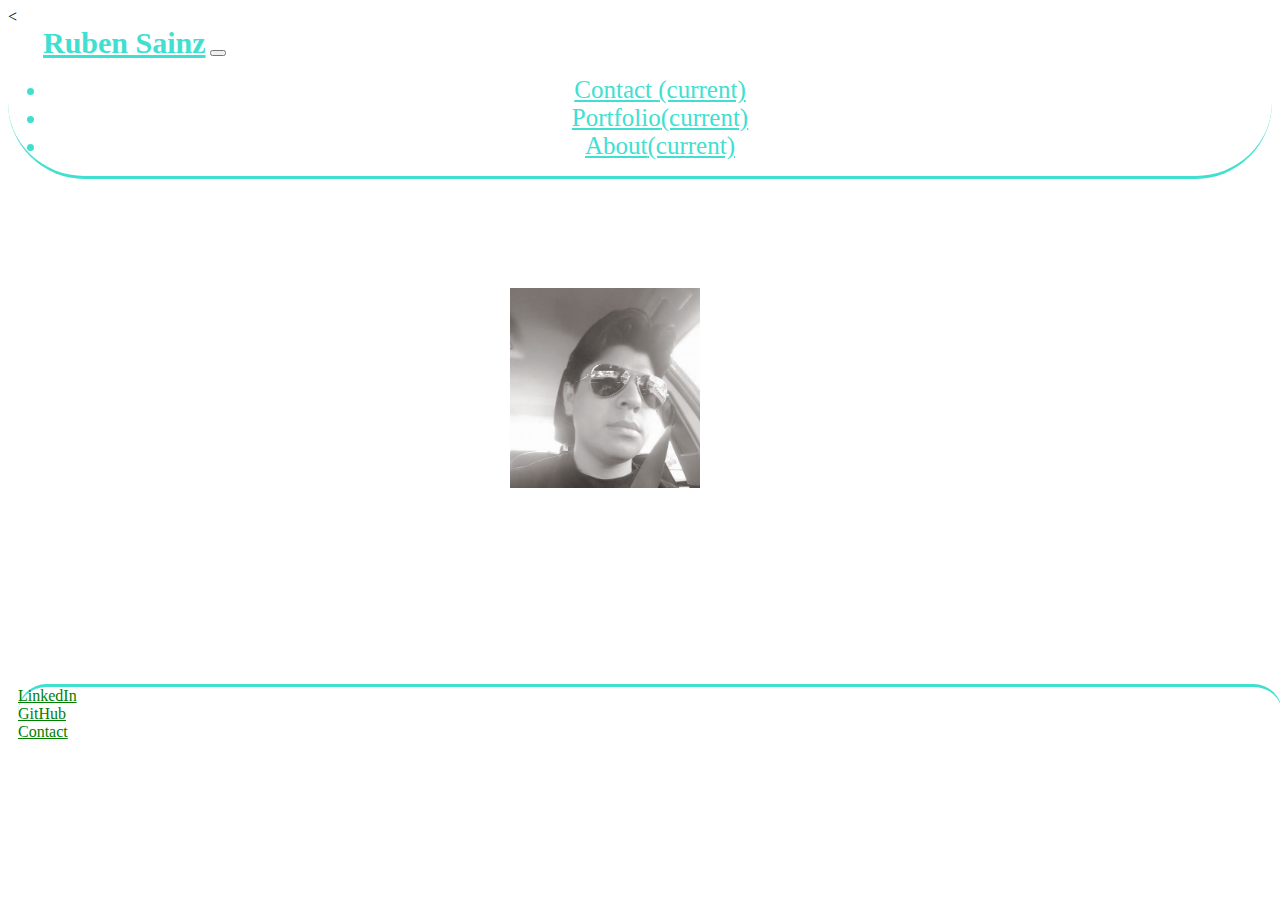
<file: index.html>
<!DOCTYPE html>
<html lang="en">
<head>

    <meta charset="UTF-8">
    <meta name="viewport" content="width=device-width, initial-scale=1.0">
    <link rel="stylesheet" href="https://cdn.jsdelivr.net/npm/bootstrap@4.5.3/dist/css/bootstrap.min.css" 
    integrity="sha384-TX8t27EcRE3e/ihU7zmQxVncDAy5uIKz4rEkgIXeMed4M0jlfIDPvg6uqKI2xXr2" crossorigin="anonymous">
    <link rel="icon" style="image/jpg" href="./assets/images/favicon.PNG">
    <link rel="stylesheet" href="style.css">
    <title>Ruben Sainz Bio</title>

</head>
<body>

  <div class = "background">
    
  </div>
  <!-- navigation bar -->
  <<nav class=" navigation-Bar navbar navbar-expand-lg navbar-light ">

    <!-- navigation bar header title -->
    <a class="navbar-brand " href="./index.html">Ruben Sainz</a>

    <!-- navigation bar hamburger button -->
    <button class="navbar-toggler" type="button" data-toggle="collapse" 
      data-target="#navbarSupportedContent" aria-controls="navbarSupportedContent" aria-expanded="false" aria-label="Toggle navigation">
      <span class="navbar-toggler-icon"></span>
    </button>
  
    <!-- navigation bar links section -->
    <section class="collapse navbar-collapse" id="navbarSupportedContent">

      <!-- navigation links -->
      <ul class="navbar-nav ml-auto">
        <li class="nav-item active">
            <a class="navLink" href="./contact.html">Contact <span class="sr-only">(current)</span></a>
        </li>
        <li class="nav-item active">
            <a class="navLink" href="./portfolio.html">Portfolio<span class="sr-only">(current)</span></a>
        </li>
        <li class="nav-item dropdown active">
            <a class="navLink" href="./index.html">About<span class="sr-only">(current)</span></a>
        </li>
      </ul>
    </section>
 
  </nav> 

  

    <!-- header row for about me title  -->
    <header class="row row-cols-2"> 
      <!-- Section for title -->
      <section class="col about-me">About Me</section>            
    </header>

    <!-- section row for content about me and photo  -->
    <section class="row row-cols-2">

      <section class="card mb-3 aboutMeCard" style="max-width: 540px;">
        
         <section class="row no-gutters">

           <!-- figure contains about me photos -->
            

            <!-- section contains article with description about me -->
            <section class="col-md-8">
              <figure class="col-md-4">
                <img src="./assets/images/self.jpg" class="card-img cardImage" alt="Self-image">
            </figure>

                <article class="card-body">
                              <p class="card-text">My name is Ruben. I am currently studying web development because I have had a interest in technology, computers, and the cyber space. In today's modern age in society, it is imperative to at least have an understanding about programing in order to keep up with the fast-changing world. Learning how to build websites will open the door to other opportunities that have not explored, therefore, I am very excited to become a web developer and put my skills to work.</p>

                              <p class="card-text">Some of my hobbies include: workingout, dancing, reading,  learning, spending time with friends and family, cooking, and watching movies.</p>

                </article>
            </section>

          </section>

      </section>
                                      
    </section>
 
      <!-- Javascript links for boot strap responsiveness -->
       <script src="https://code.jquery.com/jquery-3.5.1.slim.min.js" integrity="sha384-DfXdz2htPH0lsSSs5nCTpuj/zy4C+OGpamoFVy38MVBnE+IbbVYUew+OrCXaRkfj" crossorigin="anonymous"></script>
      <script src="https://cdn.jsdelivr.net/npm/bootstrap@4.5.3/dist/js/bootstrap.bundle.min.js"  integrity="sha384-ho+j7jyWK8fNQe+A12Hb8AhRq26LrZ/JpcUGGOn+Y7RsweNrtN/tE3MoK7ZeZDyx" crossorigin="anonymous"></script>
      <footer class = footer-section>
        <div class = "row text-center footer">
            <div class = "col-md-2">
              <a class = " download-link" href="https://www.linkedin.com/in/ruben-s-906bb68b/" download="newfilename">LinkedIn</a>
            </div>
            <div class = "col-md-2">
              <a class = " download-link" href="https://github.com/rsainzlinarez" download="newfilename">GitHub</a>
            </div>
            <div class = "col-md-2">
              <a class = " download-link" href="./contact.html" download="newfilename">Contact</a>
          </div>
          
      </footer>
</body>

</html>
</file>
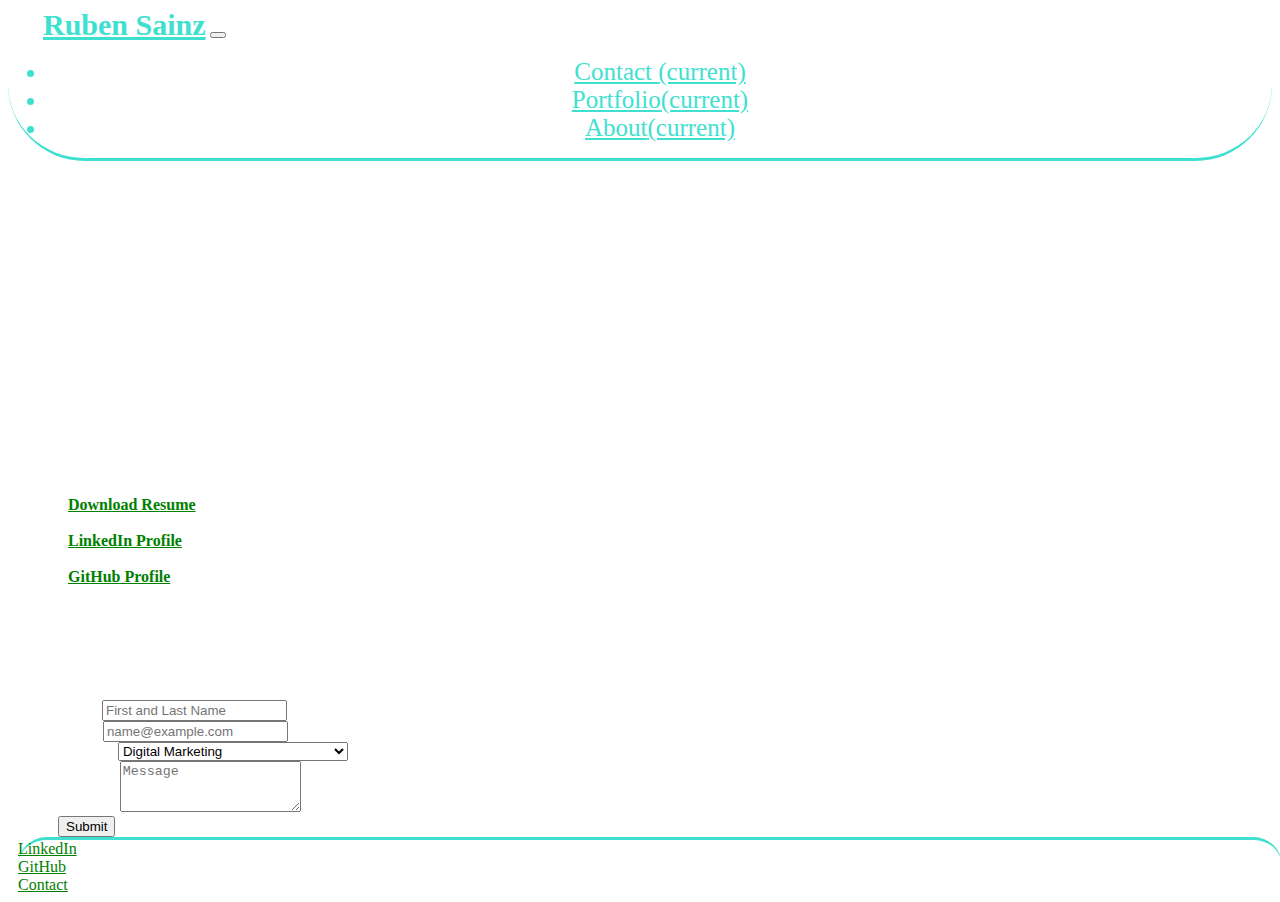
<file: contact.html>
<!DOCTYPE html>
<html lang="en">
<head>

    <meta charset="UTF-8">
    <meta name="viewport" content="width=device-width, initial-scale=1.0">
    <link rel="stylesheet" href="https://cdn.jsdelivr.net/npm/bootstrap@4.5.3/dist/css/bootstrap.min.css" 
    integrity="sha384-TX8t27EcRE3e/ihU7zmQxVncDAy5uIKz4rEkgIXeMed4M0jlfIDPvg6uqKI2xXr2" crossorigin="anonymous">
    <link rel="icon" style="image/jpg" href="./assets/images/favicon.PNG">
    <link rel="stylesheet" href="style.css">
    <title>Ruben Sainz Contact</title>

</head>
<body>
  <!-- ------------------------------------Navigation Bar Section--------------------------------------------------- -->
  <!-- Navigation Bar -->
  <nav class=" navigation-Bar navbar navbar-expand-lg navbar-light ">

    <!-- navigation bar header title -->
    <a class="navbar-brand " href="./index.html">Ruben Sainz</a>

    <!-- navigation bar hamburger button -->
    <button class="navbar-toggler" type="button" data-toggle="collapse" 
      data-target="#navbarSupportedContent" aria-controls="navbarSupportedContent" aria-expanded="false" aria-label="Toggle navigation">
      <span class="navbar-toggler-icon"></span>
    </button>
  
    <!-- navigation bar links section -->
    <section class="collapse navbar-collapse" id="navbarSupportedContent">

      <!-- navigation links -->
      <ul class="navbar-nav ml-auto">
        <li class="nav-item active">
            <a class="navLink" href="./contact.html">Contact <span class="sr-only">(current)</span></a>
        </li>
        <li class="nav-item active">
            <a class="navLink" href="./portfolio.html">Portfolio<span class="sr-only">(current)</span></a>
        </li>
        <li class="nav-item dropdown active">
            <a class="navLink" href="./index.html">About<span class="sr-only">(current)</span></a>
        </li>
      </ul>
    </section>
 
  </nav> 

<!----------------------------------------Contact Information Section---------------------------------------------- -->
<form class= "contact-info ">

  <section class="form-group">
    <h2 class= "form-title">Contact Info</h2>
  </section>

  <section class="form-group">
      <label for="exampleFormControlInput1">Name</label>
      <P>Ruben Sainz</P>

    </section>
      <label for="exampleFormControlInput1">Email</label>
      <p>rsainzlinarez@gmail.com</p>
  </section>

    <!-- services drop down menu selector -->
    <div class="form-group">
      <label for="exampleFormControlSelect1">Phone Number</label>
      <p>(971) 239-6016</p>
    </div>

    <!-- message box input -->
    <section class="form-group">
      <label for="exampleFormControlTextarea1">Resume</label> <br>
      <a class = " download-link" href="./assets/Resume.pdf" download="newfilename">Download Resume</a>
    </section>

    <section class="form-group">
      <label for="exampleFormControlTextarea1">LinkedIn</label> <br>
      <a class = " download-link" href="https://www.linkedin.com/in/ruben-s-906bb68b/" download="newfilename">LinkedIn Profile</a>
    </section>

    <section class="form-group">
      <label for="exampleFormControlTextarea1">GitHub</label> <br>
      <a class = " download-link" href="https://github.com/rsainzlinarez" download="newfilename">GitHub Profile</a>
    </section>
  </form>



    <!-- -------------------------------------------------------------------------------- -->
     <!-- Section contains "contact" header -->
    

    <!-- contact information form -->
    <form class= "form-section">
      <section class="form-group">
        <h2 class= "form-title">Contact Us</h2>
      </section>
      <section class="form-group">
          <label for="exampleFormControlInput1">Name</label>
          <input type="email" class="form-control" id="exampleFormControlInput1" placeholder="First and Last Name">
      </section>
      <section>
        <label for="exampleFormControlInput1">Email</label>
        <input type="email" class="form-control" id="exampleFormControlInput1" placeholder="name@example.com">
      </section>

      <!-- services drop down menu selector -->
      <div class="form-group">
        <label for="exampleFormControlSelect1">Services</label>
        <select class="form-control" id="exampleFormControlSelect1">
          <option>Digital Marketing</option>
          <option>Website Creation and Maintenance</option>
          <option>Content Creation</option>
          <option>Copywriting</option>
          <option>Trainings and Seminars</option>
        </select>
      </div>

      <!-- message box input -->
      <section class="form-group">
        <label for="exampleFormControlTextarea1">Message</label>
        <textarea class="form-control" id="exampleFormControlTextarea1" placeholder="Message" rows="3"></textarea>
      </section>

      <!-- Form submit button -->
      <button type="submit" class="btn btn-primary">Submit</button>


<!-- --------------------------------------------Contact Us Section---------------------------------------------------
  
  
       <!-javascript links for boot strap responsiveness -->
      <script src="https://code.jquery.com/jquery-3.5.1.slim.min.js" integrity="sha384-DfXdz2htPH0lsSSs5nCTpuj/zy4C+OGpamoFVy38MVBnE+IbbVYUew+OrCXaRkfj" crossorigin="anonymous"></script>
      <script src="https://cdn.jsdelivr.net/npm/bootstrap@4.5.3/dist/js/bootstrap.bundle.min.js" integrity="sha384-ho+j7jyWK8fNQe+A12Hb8AhRq26LrZ/JpcUGGOn+Y7RsweNrtN/tE3MoK7ZeZDyx" crossorigin="anonymous"></script>
    </form>

    <footer class = footer-section>
      <div class = "row text-center footer">
          <div class = "col-md-2">
            <a class = " download-link" href="https://www.linkedin.com/in/ruben-s-906bb68b/" download="newfilename">LinkedIn</a>
          </div>
          <div class = "col-md-2">
            <a class = " download-link" href="https://github.com/rsainzlinarez" download="newfilename">GitHub</a>
          </div>
          <div class = "col-md-2">
            <a class = " download-link" href="./contact.html" download="newfilename">Contact</a>
        </div>
        
    </footer>
</body>
</html>
</file>
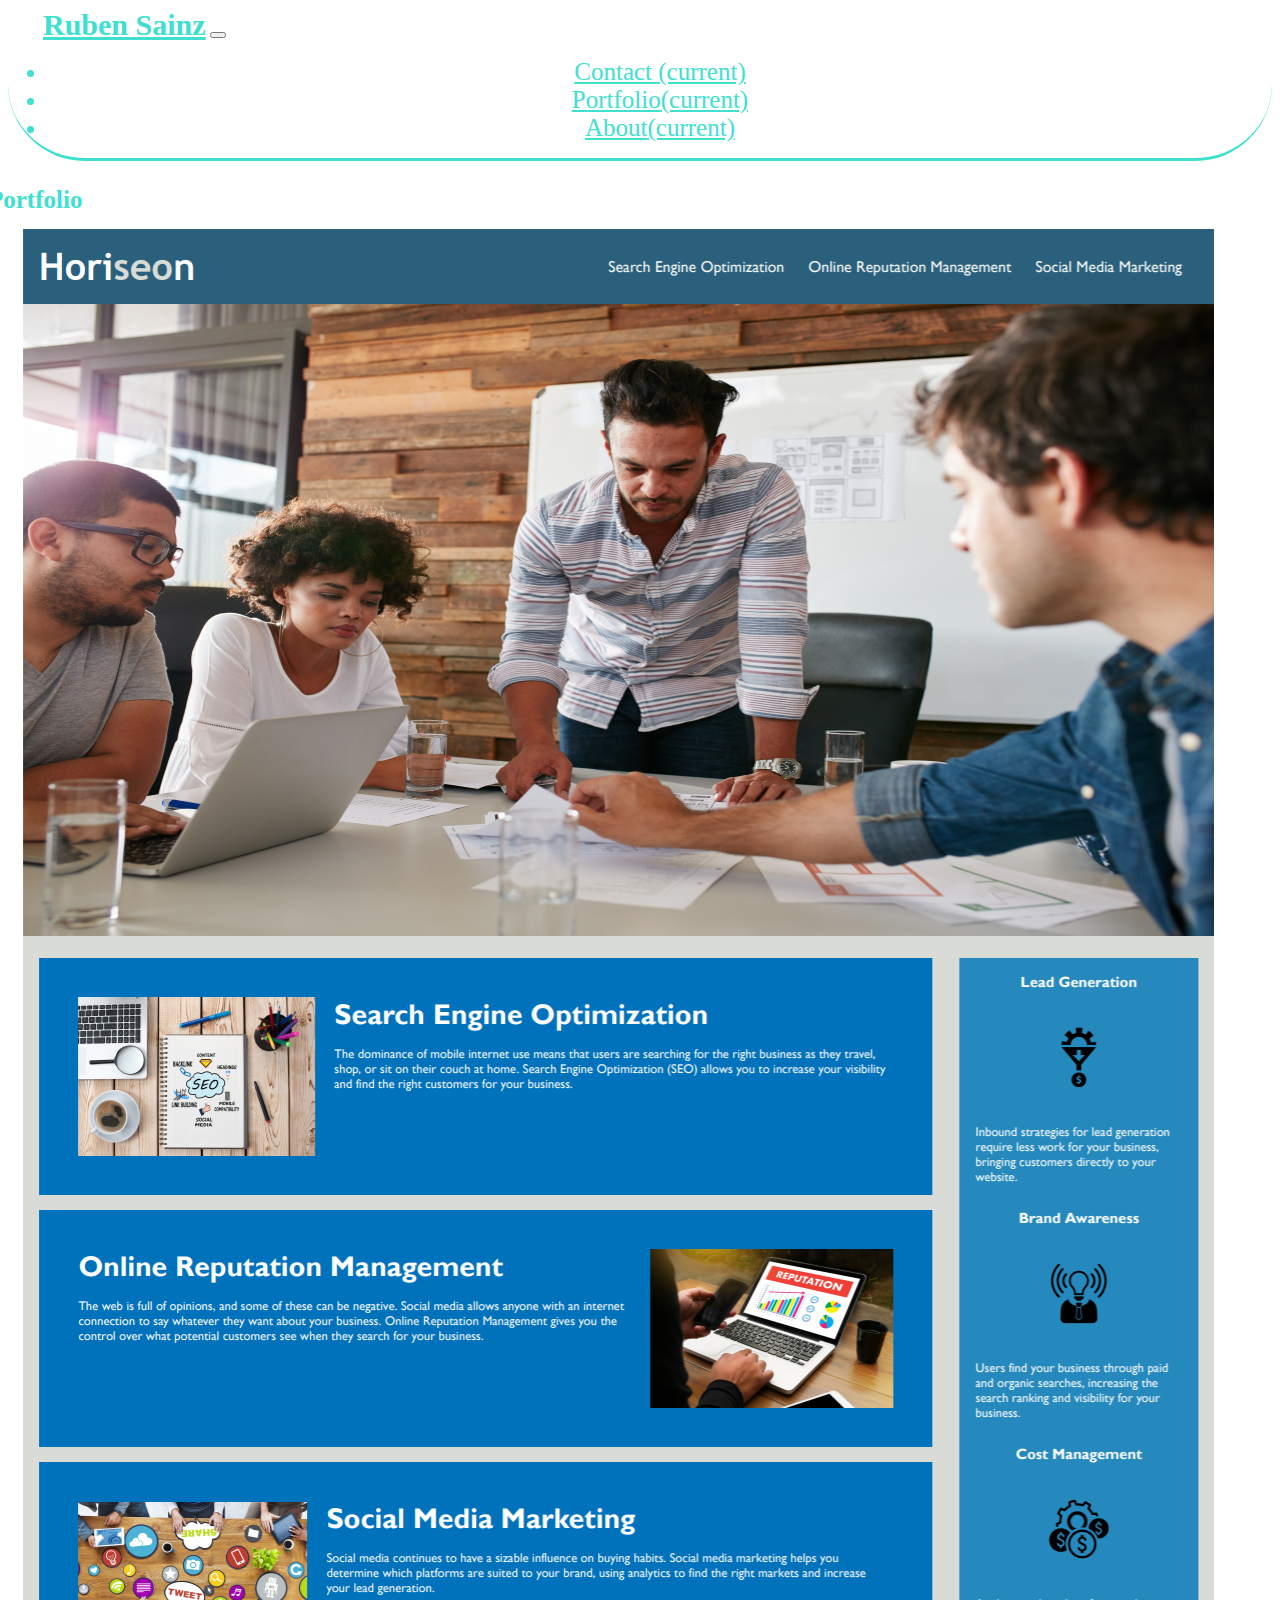
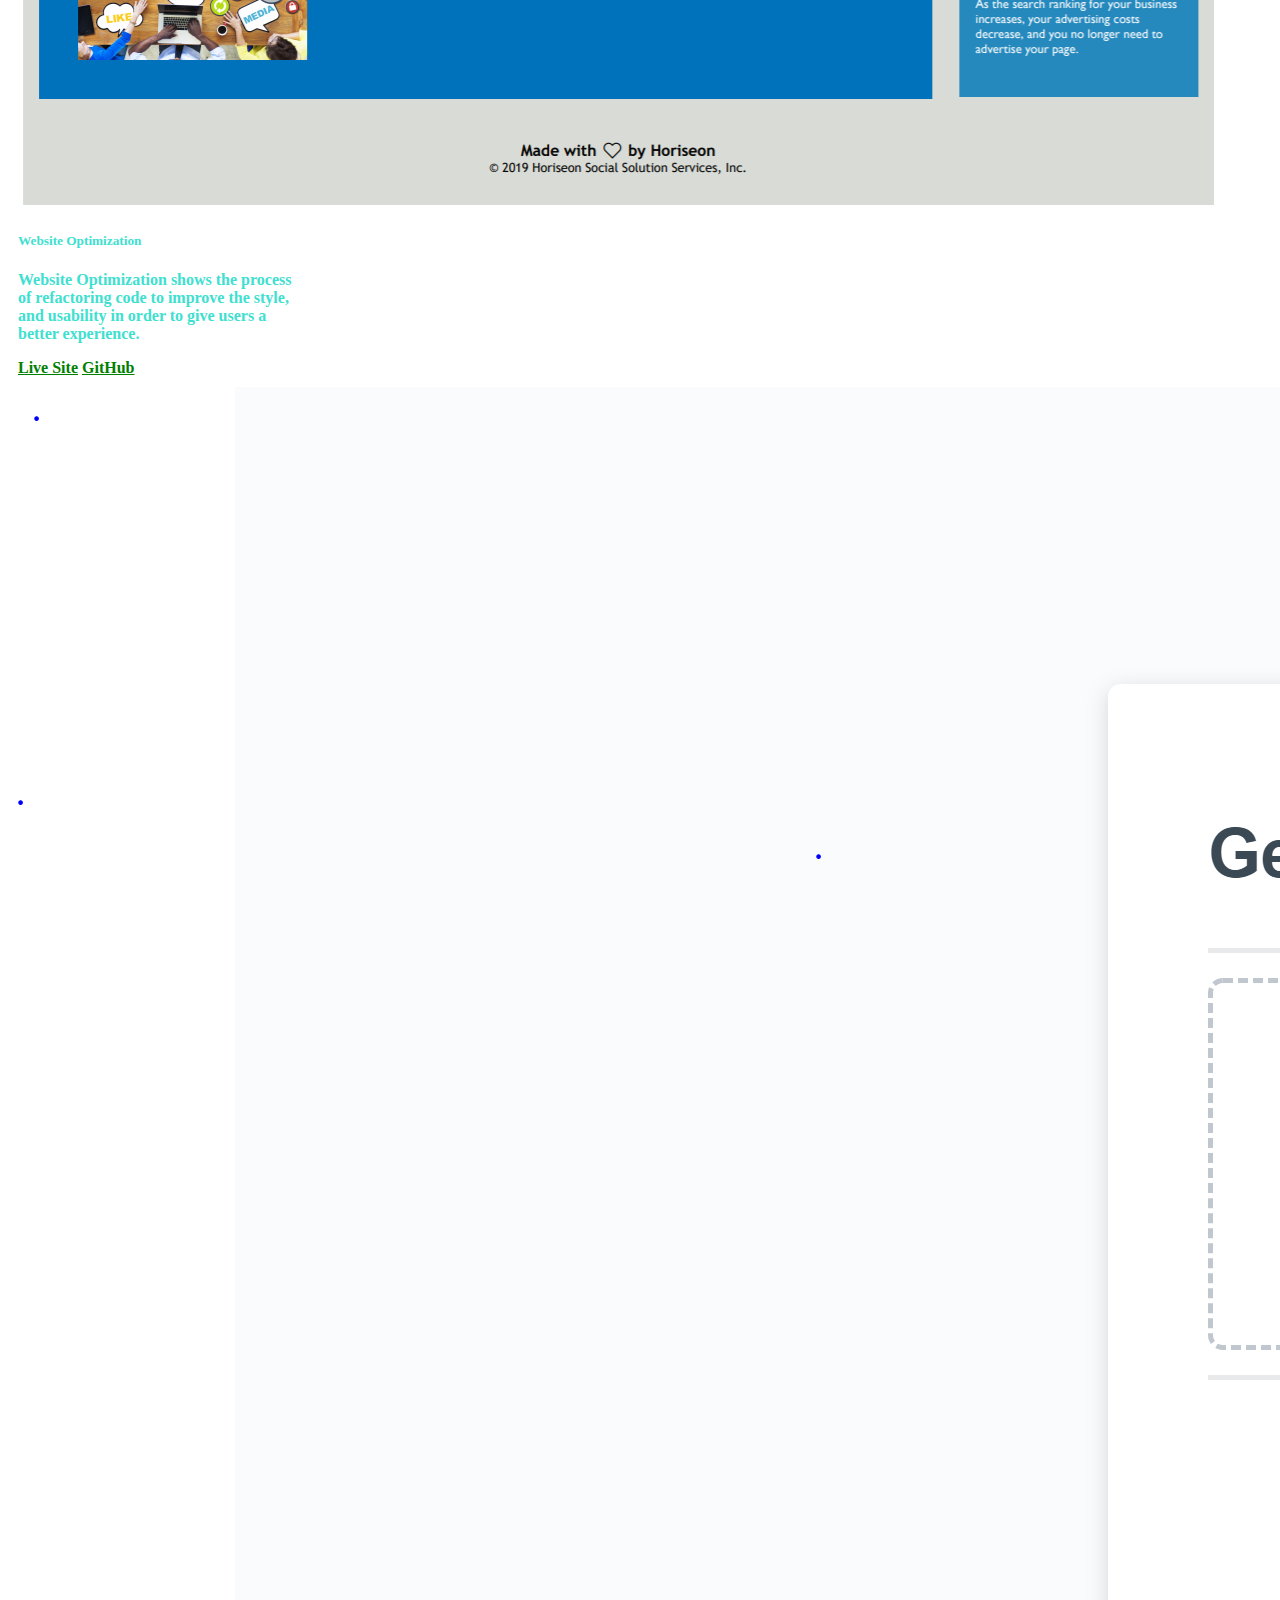
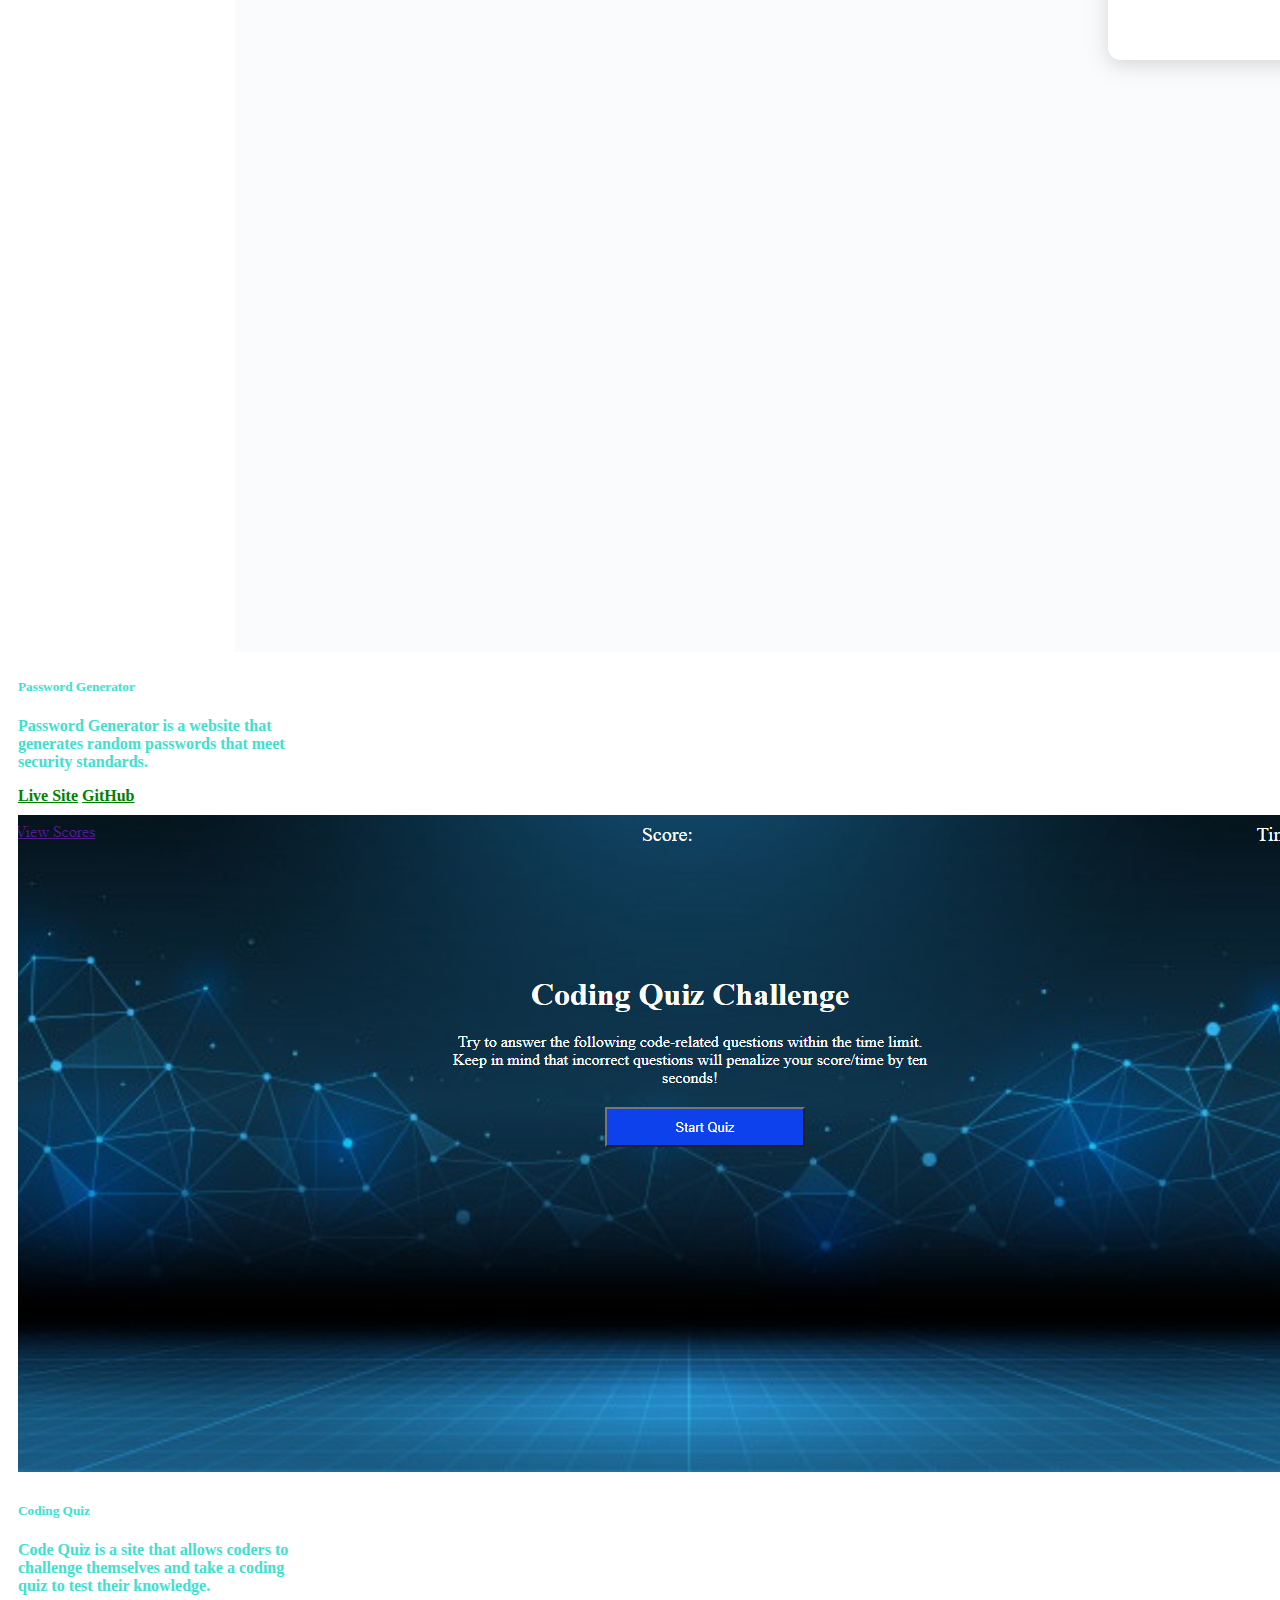
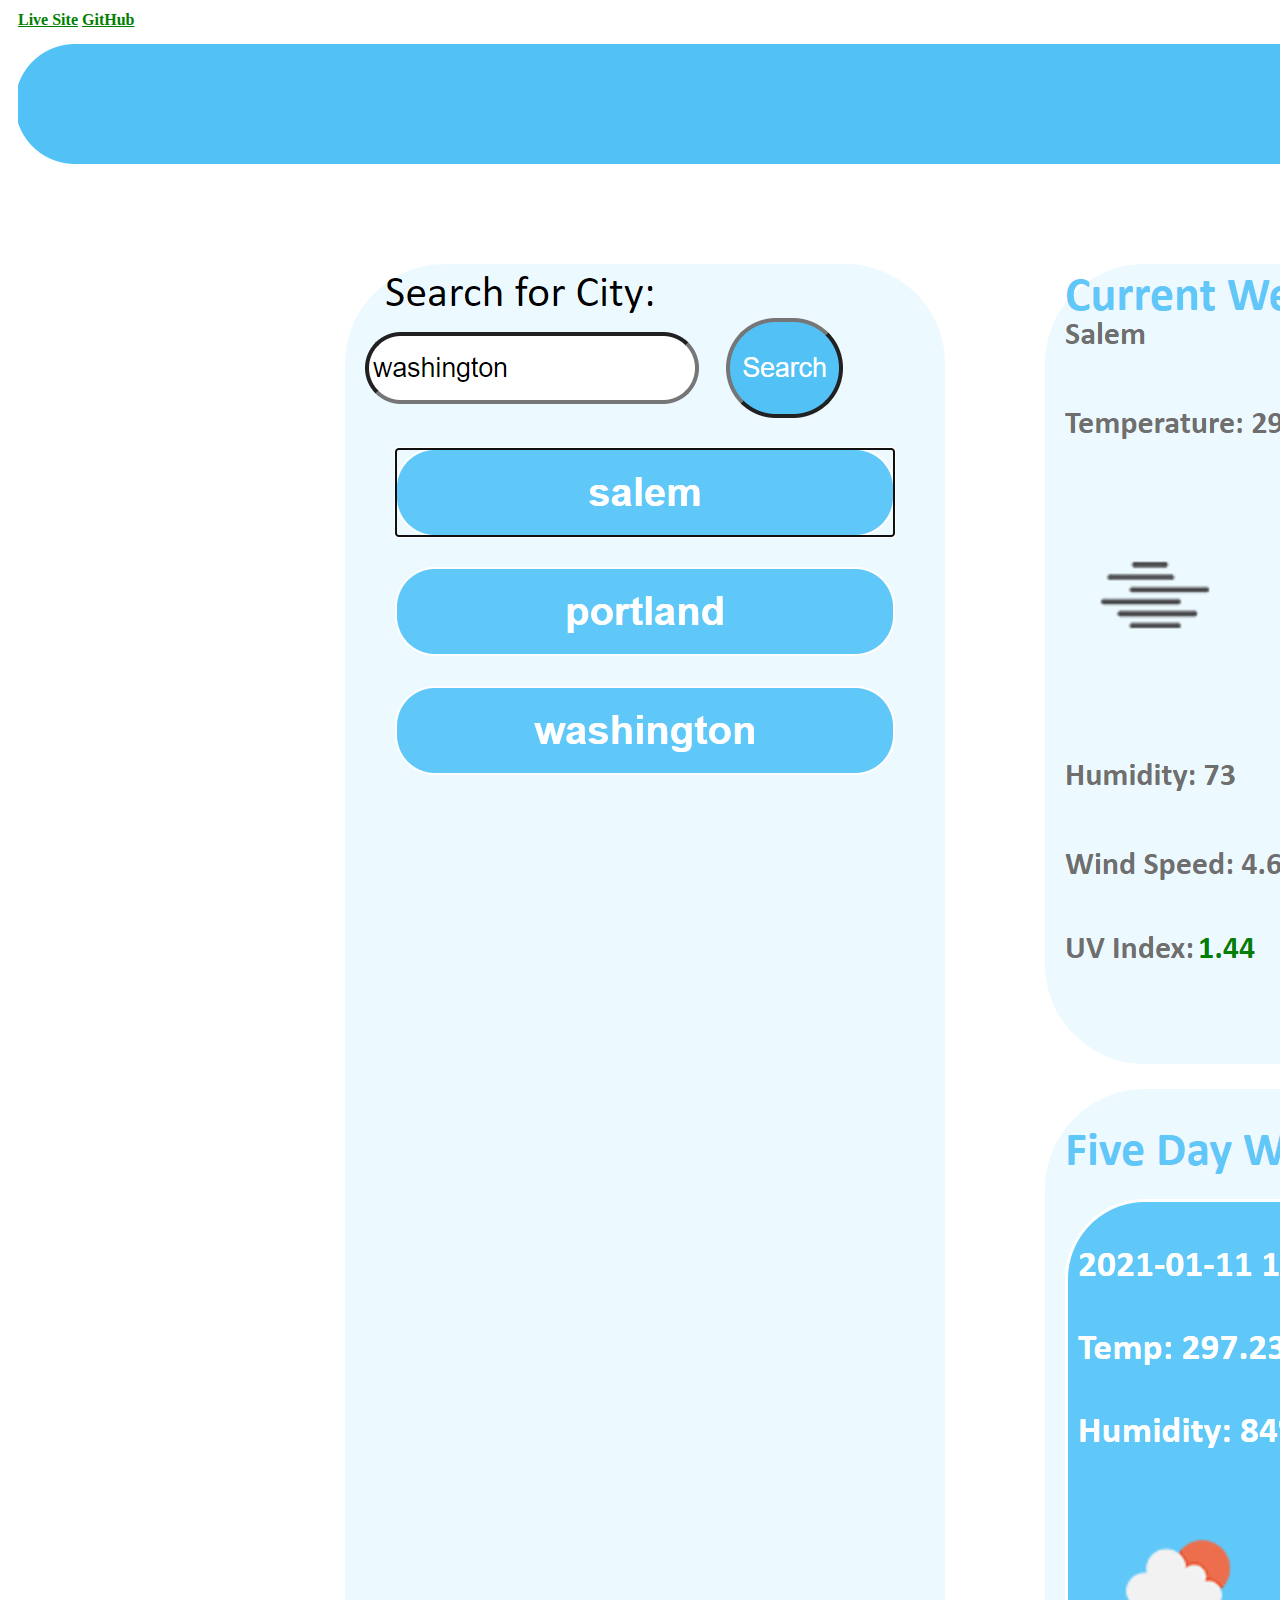
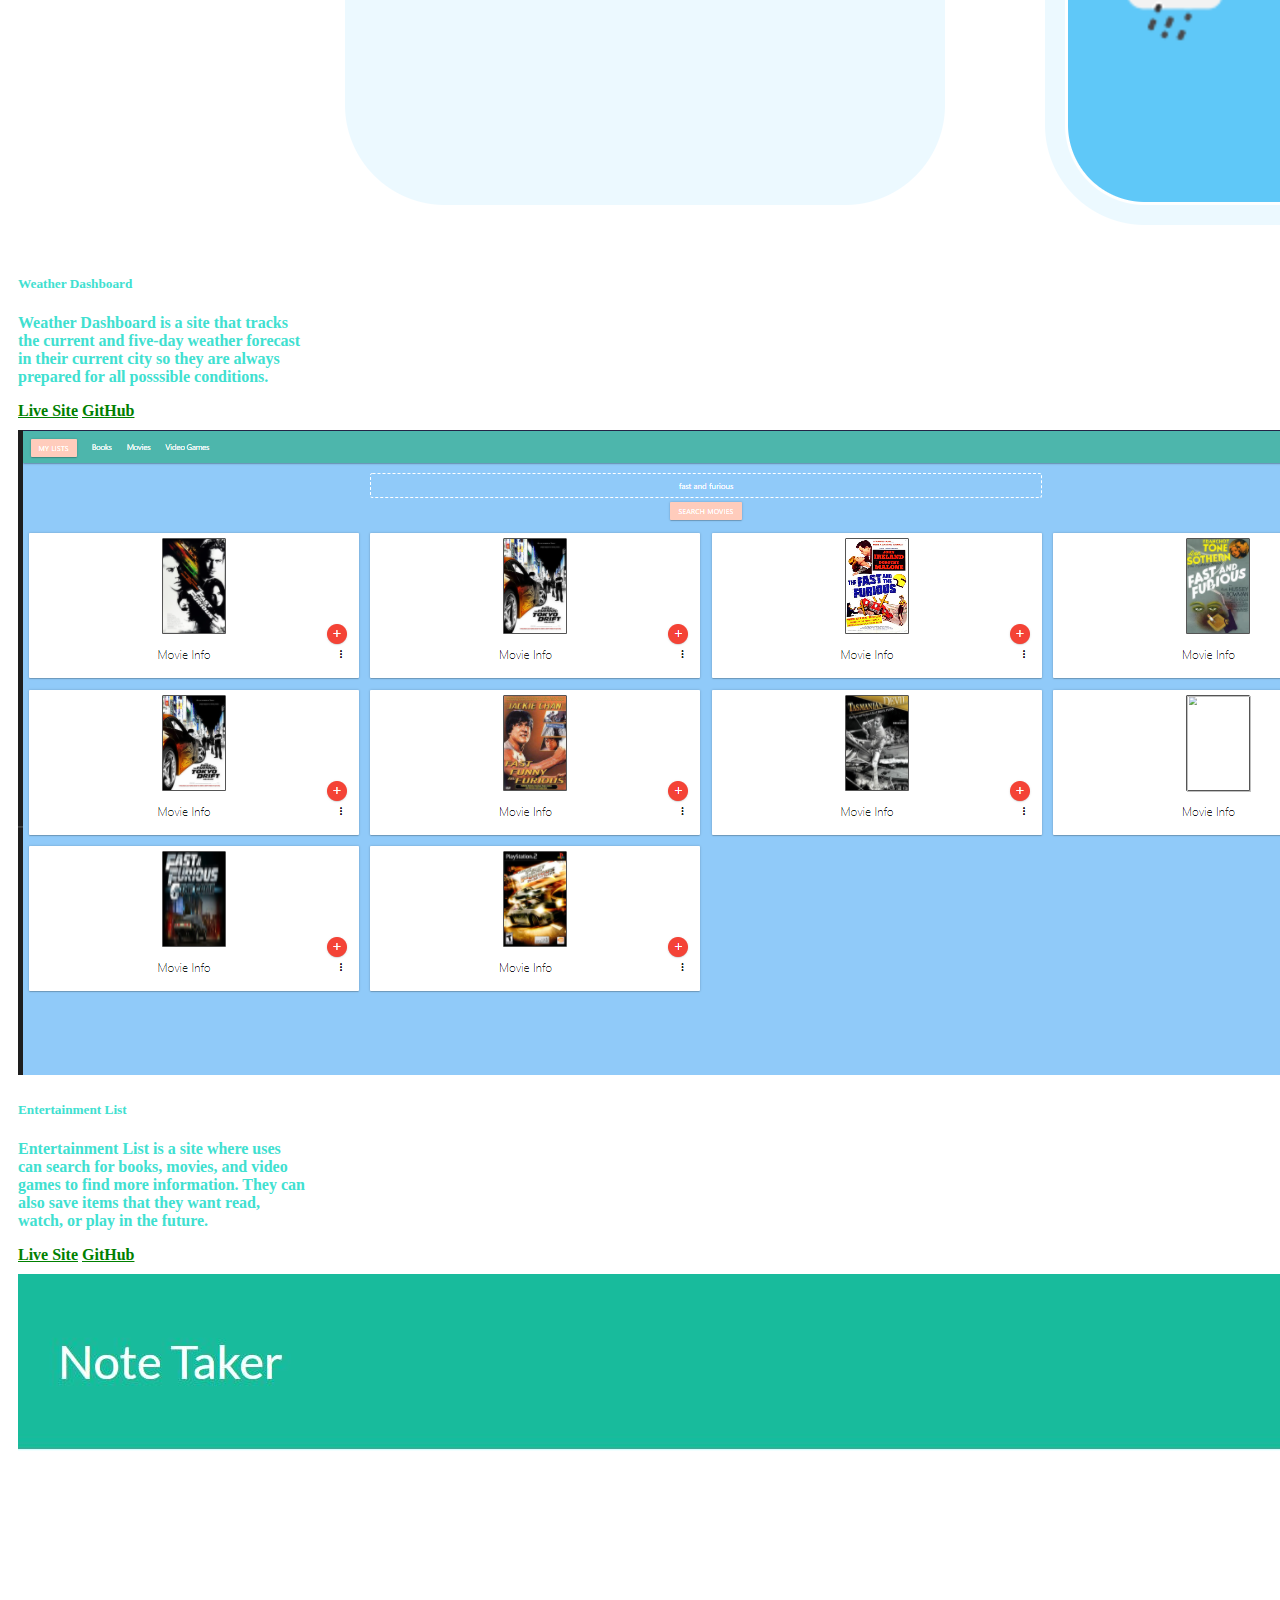
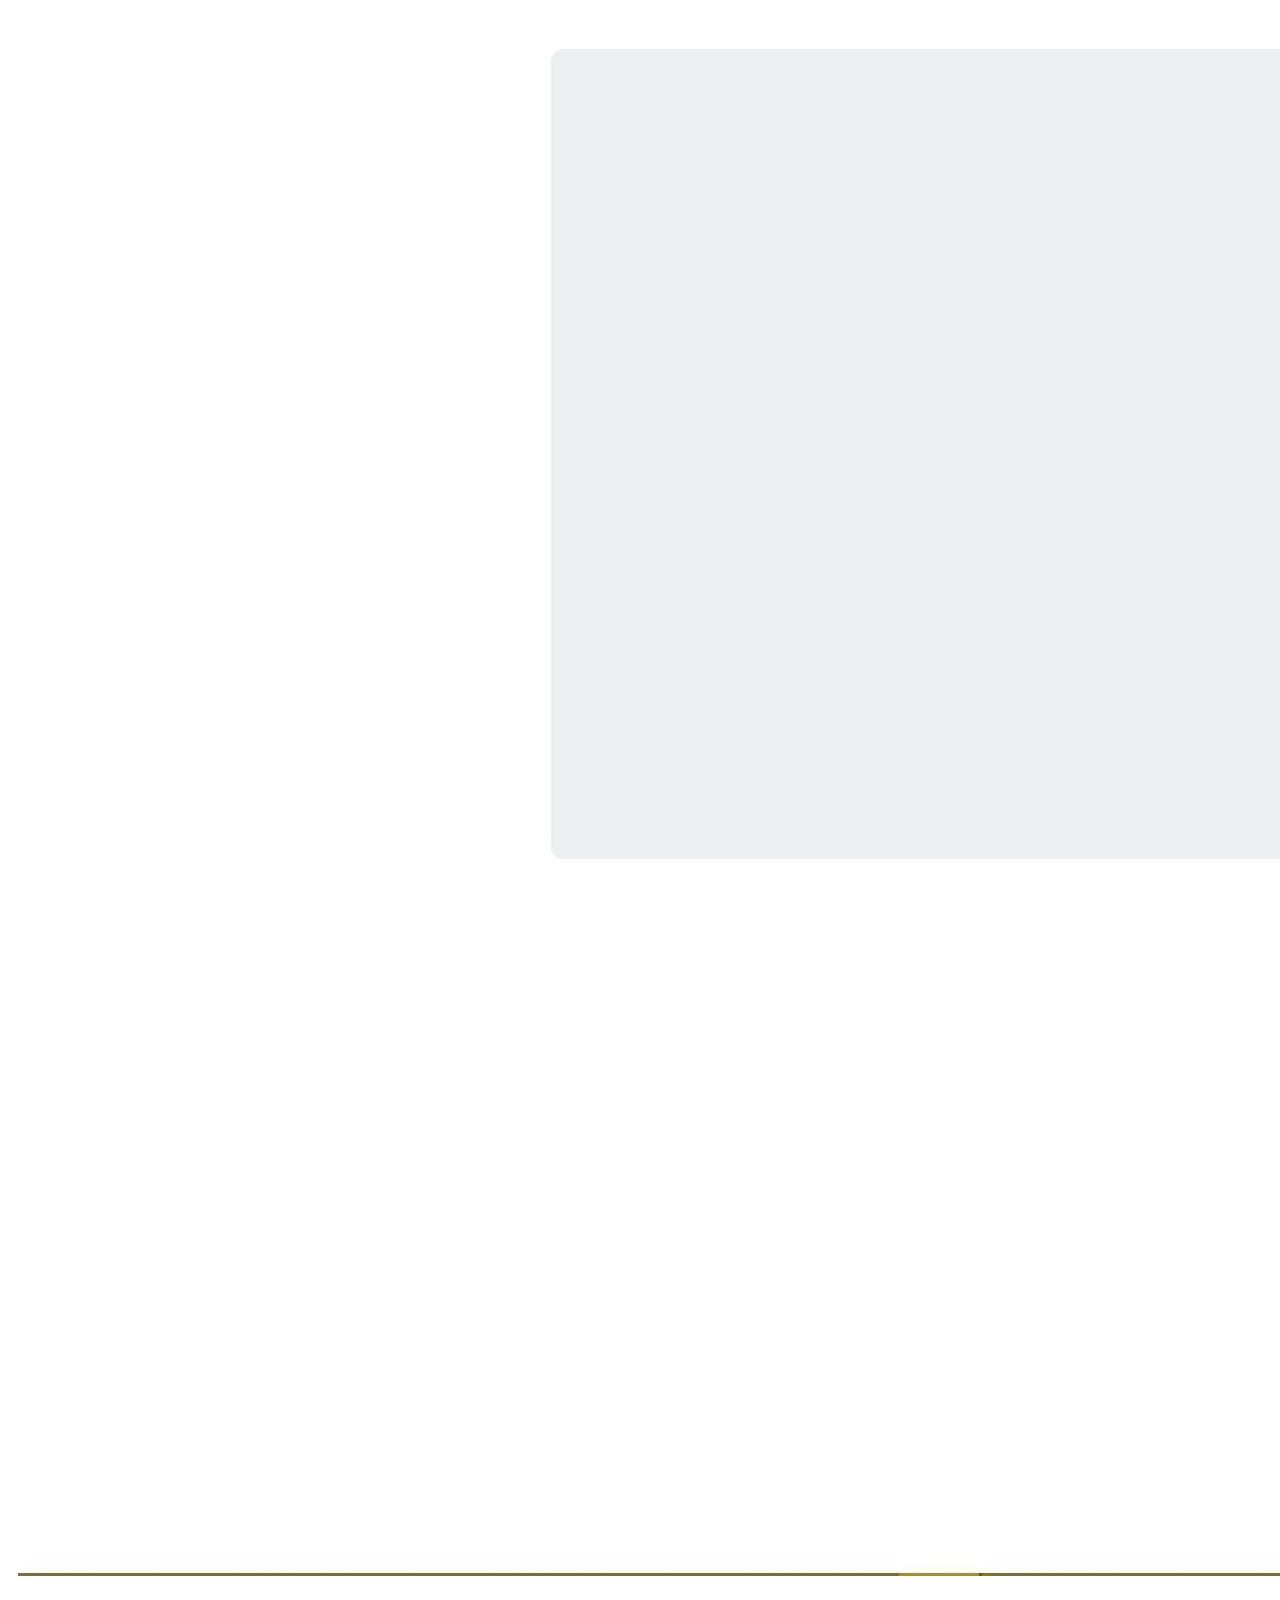
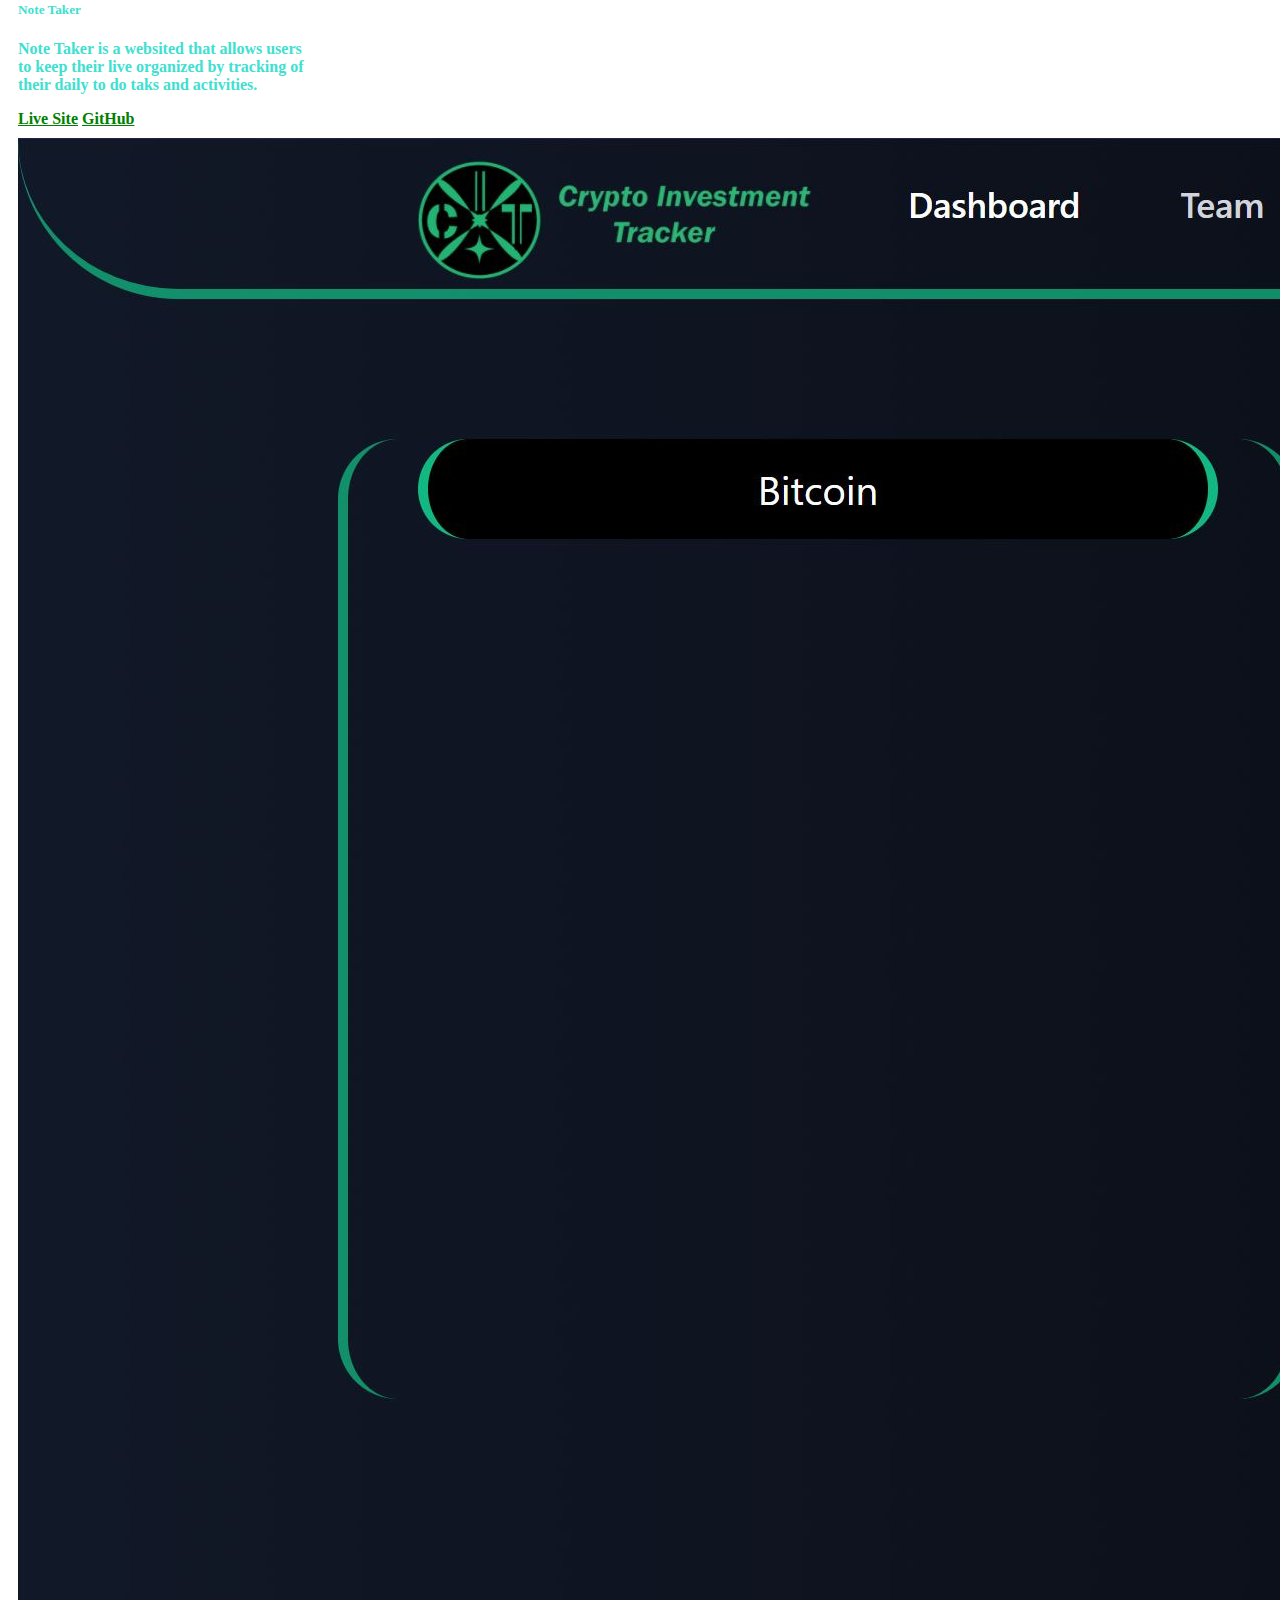
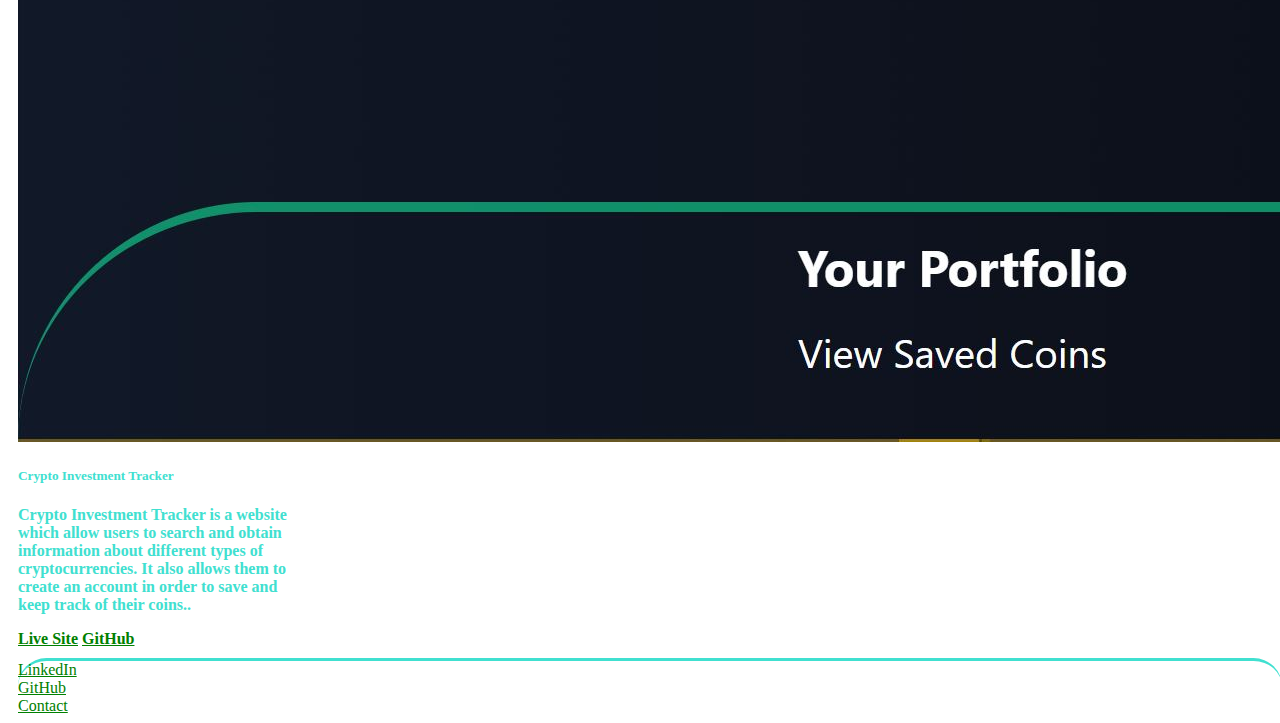
<file: portfolio.html>
<!DOCTYPE html>
<html lang="en">
<head>

    <meta charset="UTF-8">
    <meta name="viewport" content="width=device-width, initial-scale=1.0">
    <link rel="stylesheet" href="https://cdn.jsdelivr.net/npm/bootstrap@4.5.3/dist/css/bootstrap.min.css" 
    integrity="sha384-TX8t27EcRE3e/ihU7zmQxVncDAy5uIKz4rEkgIXeMed4M0jlfIDPvg6uqKI2xXr2" crossorigin="anonymous">
    <link rel="icon" style="image/jpg" href="./assets/images/favicon.PNG">
    <link rel="stylesheet" href="style.css">
    <title>Ruben Sainz Portfolio</title>
    
</head>
<body>

<!-- navigation bar -->
  <nav class=" navigation-Bar navbar navbar-expand-lg navbar-light ">

    <!-- navigation bar header title -->
    <a class="navbar-brand " href="./index.html">Ruben Sainz</a>

    <!-- navigation bar hamburger button -->
    <button class="navbar-toggler" type="button" data-toggle="collapse" 
      data-target="#navbarSupportedContent" aria-controls="navbarSupportedContent" aria-expanded="false" aria-label="Toggle navigation">
      <span class="navbar-toggler-icon"></span>
    </button>
  
    <!-- navigation bar links section -->
    <section class="collapse navbar-collapse" id="navbarSupportedContent">

      <!-- navigation links -->
      <ul class="navbar-nav ml-auto">
        <li class="nav-item active">
            <a class="navLink" href="./contact.html">Contact <span class="sr-only">(current)</span></a>
        </li>
        <li class="nav-item active">
            <a class="navLink" href="./portfolio.html">Portfolio<span class="sr-only">(current)</span></a>
        </li>
        <li class="nav-item dropdown active">
            <a class="navLink" href="./index.html">About<span class="sr-only">(current)</span></a>
        </li>
      </ul>
    </section>
 
  </nav> 
  
  
  <!-- main container for portfolio photos -->
  <main class="container" class= "photos">

      <!--portfolio header -->
      <div class="row row-cols-12 portfolio">Portfolio</div>  
                                        
      <!-- portfolio Photos -->
    <section class="row row-cols-12 ">
      <div class="card portfolioCard" style="width: 18rem;">
        <img class="card-img-top" src="./assets/images/website-Optimization.png" alt="Websiste Design">
        <div class="card-body">
          <h5 class="card-title">Website Optimization</h5>
          <p class="card-text">Website Optimization shows the process of refactoring code to improve the style, and usability in order to give users a better experience.</p>
        </div>
        <div class="card-body">
          <a href="https://rsainzlinarez.github.io/Website-Optimization/" class="card-link">Live Site</a>
          <a href="https://github.com/rsainzlinarez/Website-Optimization" class="card-link">GitHub</a>
        </div>
      </div>

      <div class="card portfolioCard" style="width: 18rem;">
        <img class="card-img-top" src="./assets/images/password-Generator.png" alt="Password Generator">
        <div class="card-body">
          <h5 class="card-title">Password Generator</h5>
          <p class="card-text">Password Generator is a website that generates random passwords that meet security standards.</p>
        </div>
        <div class="card-body">
          <a href="https://rsainzlinarez.github.io/Random-Password-Generator/" class="card-link">Live Site</a>
          <a href="https://github.com/rsainzlinarez/Random-Password-Generator" class="card-link">GitHub</a>
        </div>
      </div>

      <div class="card portfolioCard" style="width: 18rem;">
        <img class="card-img-top" src="./assets/images/code-Quiz.PNG" alt="Code Quiz">
        <div class="card-body">
          <h5 class="card-title">Coding Quiz</h5>
          <p class="card-text">Code Quiz is a site that allows coders to challenge themselves and take a coding quiz to test their knowledge.</p>
        </div>
        <div class="card-body">
          <a href="https://rsainzlinarez.github.io/Code-Quiz/" class="card-link">Live Site</a>
          <a href="https://github.com/rsainzlinarez/Code-Quiz" class="card-link">GitHub</a>
        </div>
      </div>

      <div class="card portfolioCard" style="width: 18rem;">
        <img class="card-img-top" src="./assets/images/weather-Dashboar.png" alt="Weather Dashboard">
        <div class="card-body">
          <h5 class="card-title">Weather Dashboard</h5>
          <p class="card-text">Weather Dashboard is a site that tracks the current and five-day weather forecast in their current city so they are always prepared for all posssible conditions.</p>
        </div>
        <div class="card-body">
          <a href="https://rsainzlinarez.github.io/weather-Dashboard/" class="card-link">Live Site</a>
          <a href="https://github.com/rsainzlinarez/Weather-Dashboard" class="card-link">GitHub</a>
        </div>
      </div>  

      <div class="card portfolioCard" style="width: 18rem;">
        <img class="card-img-top" src="./assets/images/entertainment-Site.PNG" alt="Entertainment Site">
        <div class="card-body">
          <h5 class="card-title">Entertainment List</h5>   
          <p class="card-text">Entertainment List is a site where uses can search for books, movies, and video games to find more information. They can also save items that they want read, watch, or play in the future.</p>
        </div>
        <div class="card-body">
          <a href="https://kurtp23.github.io/entertainment-lists/" class="card-link">Live Site</a>
          <a href="https://github.com/rsainzlinarez/entertainment-lists" class="card-link">GitHub</a>
        </div>
      </div>  
      <div class="card portfolioCard" style="width: 18rem;">
        <img class="card-img-top" src="./assets/images/note-taker.JPG" alt="Entertainment Site">
        <div class="card-body">
          <h5 class="card-title">Note Taker</h5>   
          <p class="card-text">Note Taker is a websited that allows users to keep their live organized by tracking of their daily to do taks and activities.</p>
        </div>
        <div class="card-body">
          <a href="https://kurtp23.github.io/entertainment-lists/" class="card-link">Live Site</a>
          <a href="https://github.com/rsainzlinarez/entertainment-lists" class="card-link">GitHub</a>
        </div>
      </div>    
      <div class="card portfolioCard" style="width: 18rem;">
        <img class="card-img-top" src="./assets/images/Crypto-Investment-Tracker.JPG" alt="Entertainment Site">
        <div class="card-body">
          <h5 class="card-title">Crypto Investment Tracker</h5>   
          <p class="card-text">Crypto Investment Tracker is a website which allow users to search and obtain information about different types of cryptocurrencies. It also allows them to create an account in order to save and keep track of their coins..</p>
        </div>
        <div class="card-body">
          <a href="https://crypto-investment-tracker.herokuapp.com/" class="card-link">Live Site</a>
          <a href="https://github.com/team-crypto-currency/crypto-investment-tracker" class="card-link">GitHub</a>
        </div>
      </div> 
      </section>
    

    </main>
    <footer class = footer-section>
      <div class = "row text-center footer">
          <div class = "col-md-2">
            <a class = " download-link" href="https://www.linkedin.com/in/ruben-s-906bb68b/" download="newfilename">LinkedIn</a>
          </div>
          <div class = "col-md-2">
            <a class = " download-link" href="https://github.com/rsainzlinarez" download="newfilename">GitHub</a>
          </div>
          <div class = "col-md-2">
            <a class = " download-link" href="./contact.html" download="newfilename">Contact</a>
        </div>
        
    </footer>


    <!-- javascript links for boot strap responsiveness -->
  <script src="https://code.jquery.com/jquery-3.5.1.slim.min.js" integrity="sha384-DfXdz2htPH0lsSSs5nCTpuj/zy4C+OGpamoFVy38MVBnE+IbbVYUew+OrCXaRkfj" crossorigin="anonymous"></script>
  <script src="https://cdn.jsdelivr.net/npm/bootstrap@4.5.3/dist/js/bootstrap.bundle.min.js" integrity="sha384-ho+j7jyWK8fNQe+A12Hb8AhRq26LrZ/JpcUGGOn+Y7RsweNrtN/tE3MoK7ZeZDyx" crossorigin="anonymous"></script>
</body>


</footer>
</html>
</file>
<file: style.css>
/* -------------------------------------------------------------------------------- */
/* Modifies content shared by index (about), portfolio, and contact html files*/
/* -------------------------------------------------------------------------------- */

/* Modifies background image */
body{

  background-image: url(https://wallpaperaccess.com/full/2454628.png);
  background-repeat: no-repeat;
  background-position: center;
  position:sticky;
  background-size: cover;
}

/* Modifies navigation bar */
.navigation-Bar{
background-color: transparent;
border-radius: 100px;
border-bottom: solid;
color:turquoise;

}
/* Modifies navigation bar links */
.navLink{
  color:turquoise;
  padding: 5px;
}

/* Modifies navigation bar shared by index (about), portfolio, and contact style for html files */
.navbar-light .navbar-brand{
  
  margin-left: 35px;
  font-weight: bolder;
  color:turquoise;
  font-size: 30px;
}

/* Modifies navigation contact, portfolio, and about links */
.nav-item{
  text-align: center;
  font-size: 25px;
  padding: 0;
}

/* Modifies footer */
.footer-section{
  color: oldlace;
  border-top:solid;
  border-color:turquoise;
  border-radius: 100px;
  /* height: 30px; */
  width: 100%;
  margin-left: 10px;
  
  
  }

/* Modifies form scalability for samlles devices */
@media(max-width:990px){
.navbar-light .navbar-brand{
    font-size: 15px;
  }

.navbar-toggler-icon{
  width:25px;
  height: 30px;
  padding: 0;
  background-color: turquoise;
  border-radius: 100px;
  }
 

  }

  


/* -------------------------------------------------------------------------------- */
/* Modifies content specific only to Portfolio (Portfolio page) file  */
/* -------------------------------------------------------------------------------- */

/* Modifies "Portfolio" title div*/

.portfolioCard{
background-color: transparent;
color: turquoise;
margin:10px;
font-weight:600;

}

.card-link{
color:green;

}
/* Modifies portfolio projects section */
.portfolio{
  margin-left:-20px;
  margin-right: 20px;
  margin-top: 25px;
  font-size: 25px;
  font-weight: bolder;
  padding: 0;
  color: turquoise;
}

/* Modifies Portfolio images section */
.portfolio-images{
  padding: 20px;
}

/* modifies the images included in the portfolio images section */
.image{
  height: 250px;
  width: 250px;
}

/* -------------------------------------------------------------------------------- */
/* Modifies content specific only to index (about page) file  */
/* -------------------------------------------------------------------------------- */
.cardImage{
  height: 200px;
  width: 190px;
  margin-left: 20px;
}
.about-me{
  color:white;
}

.aboutMeCard{
  background-color: transparent;
  color: white;
}

.cold-md-4{
  float: left;
  word-wrap: break-word;


}

/* Modifies "About Me" title */
.col{
  font-size: 50px;
  font-weight: 500;
  padding-left: 0;
}

/* Modifies photo and bio description section */
.row-cols-2{
  margin-left: 35%;
  margin-top:2%;
}

/* Modifies form scalability for samlles devices */
@media(max-width:450px){
.about-me{
  font-size: 25px;
  font-weight: bold;  
}
}
 
/* -------------------------------------------------------------------------------- */
/* Modifies content specific only to contact page  */
/* -------------------------------------------------------------------------------- */

/* Modifies contact information Section */
.contact-info{


  color:white;
  width: 40%;
  padding-left: 50px;
  background-color: none;
  margin-left: 10px;
  margin-top: 0%;
  font-weight: bold;
}

/*Modifies link to download Resume  */
.download-link{
  color:green;
}



/* Mofidies contact form */
  .form-section{
    color:white;
    width: 40%;
    padding-left: 50px;
    background-color: none;
    margin-left: 0%;
    font-weight: bold;
    

  }
  
  /* Modifies contact title for the form */
  .form-title{
    font-size: 40px;
    font-weight: bold;
  }

  /* Modifies form scalability for samlles devices */
  @media(max-width:450px){
 form{
 font-size: 15px;
 }

 /* Modifies form title scalability for smaller devices */
 .form-title{
  font-size: 25px;
  font-weight: bold;  
}



  }
</file>
